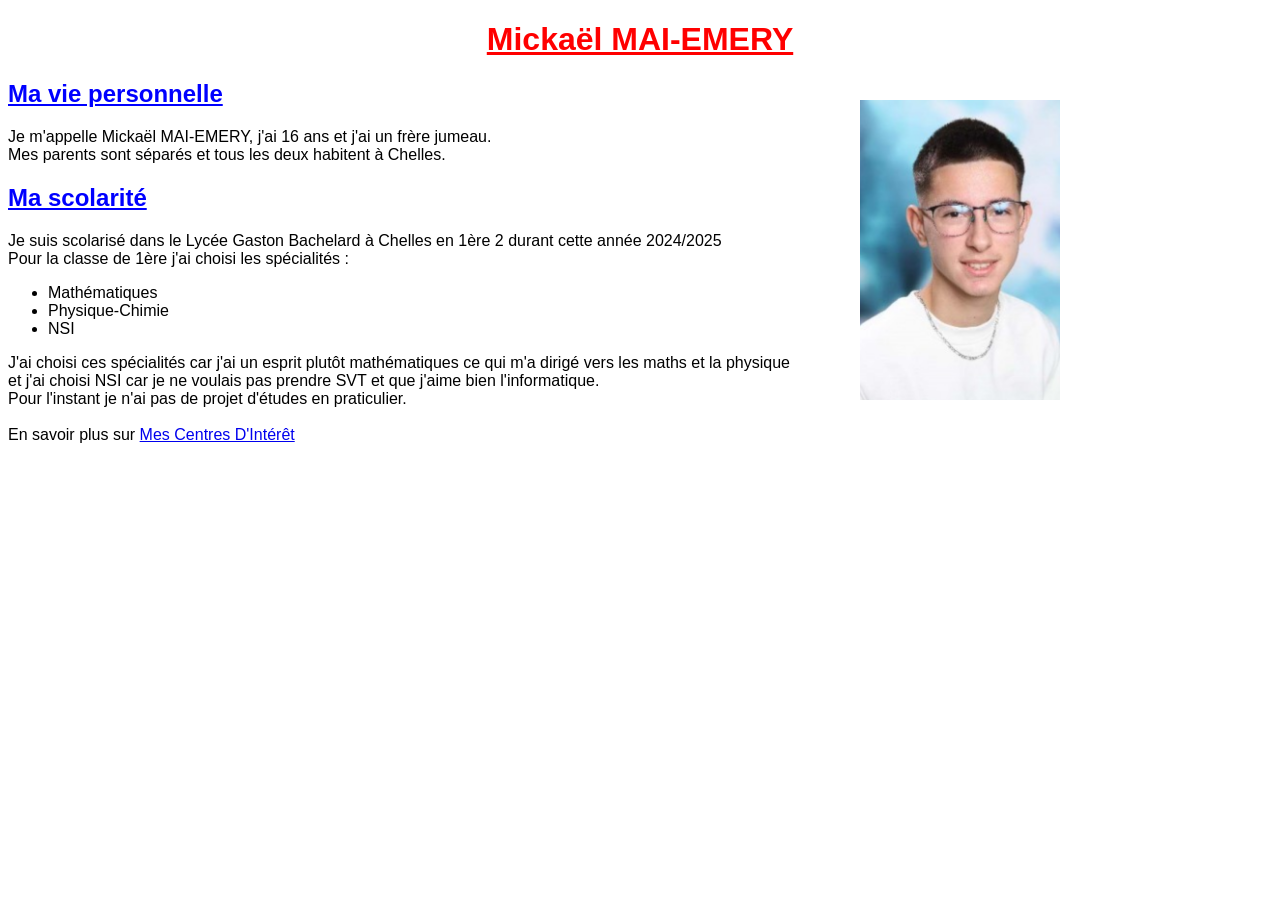
<file: Projets_Premiere/site_web/index.html>
<!doctype html>
<html lang="fr">
<head>
<link rel="stylesheet" href="css/style.css">
    <meta charset="utf-8">
    <title>Présentation Mickaël</title>
</head>
<body>
<h1>Mickaël MAI-EMERY</h1>
<img id="mickael" src="images/mickael.png" alt="photo de mickael"
width="200"
height="300">

<h2>Ma vie personnelle</h2>
Je m'appelle Mickaël MAI-EMERY, j'ai 16 ans et j'ai un frère jumeau. 
<br>Mes parents sont séparés et tous les deux habitent à Chelles.

<h2>Ma scolarité</h2>
Je suis scolarisé dans le Lycée Gaston Bachelard à Chelles en 1ère 2 durant cette année 2024/2025
<br>
Pour la classe de 1ère j'ai choisi les spécialités : <ul><li>Mathématiques</li><li>Physique-Chimie</li><li>NSI</li></ul>
J'ai choisi ces spécialités car j'ai un esprit plutôt mathématiques ce qui m'a dirigé vers les maths et la physique <br>
et j'ai choisi NSI car je ne voulais pas prendre SVT et que j'aime bien l'informatique.
<br>Pour l'instant je n'ai pas de projet d'études en praticulier.
<br><br>
En savoir plus sur <a href="centre_interet.html">Mes Centres D'Intérêt</a>
</body>
</html>
</file>
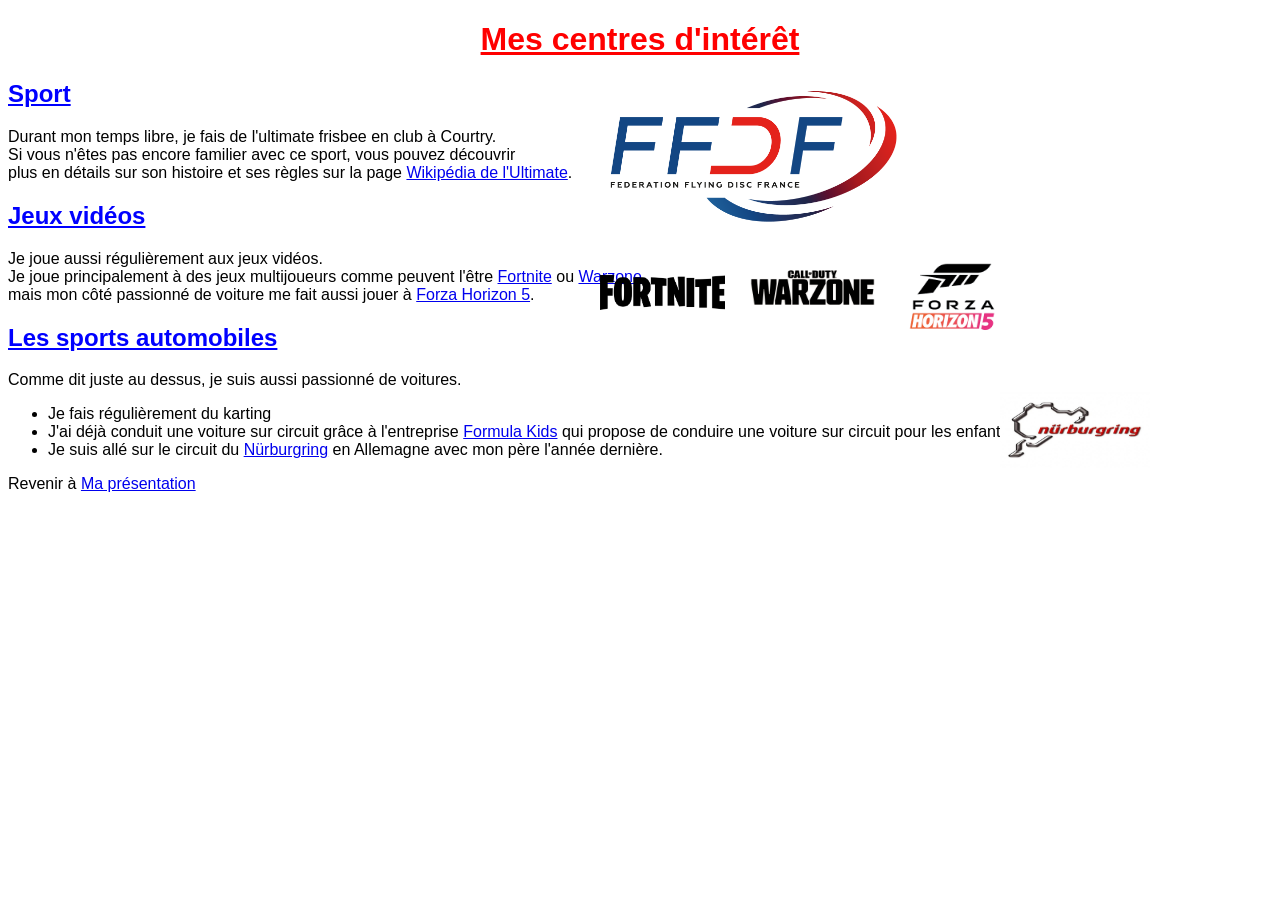
<file: Projets_Premiere/site_web/centre_interet.html>
<!doctype html>
<html lang="fr">
<head>
<link rel="stylesheet" href="css/style.css">
    <meta charset="utf-8">
    <title>Mes centres d'intérêt</title>
</head>
<body>
<h1>Mes centres d'intérêt</h1>

<h2>Sport</h2>
Durant mon temps libre, je fais de l'ultimate frisbee en club à Courtry. <br>
Si vous n'êtes pas encore familier avec ce sport, vous pouvez découvrir <br>plus en détails sur son histoire et ses règles sur la page 
<a href="https://fr.wikipedia.org/wiki/Ultimate_(sport)">Wikipédia de l'Ultimate</a>.
<img id="ultimate" src="images/ultimate.png" alt="ultimate"
width="300"
height="150">


<h2>Jeux vidéos</h2>
Je joue aussi régulièrement aux jeux vidéos. 
<br>Je joue principalement à des jeux multijoueurs comme peuvent l'être <a href="https://fr.wikipedia.org/wiki/Fortnite">Fortnite</a> ou
<img id="fortnite" src="images/fortnite.png" alt="fortnite"
width="125"
height="35">
<a href="https://fr.wikipedia.org/wiki/Call_of_Duty:_Warzone">Warzone</a>
<img id="warzone" src="images/warzone.png" alt="warzone"
width="125"
height="35">
<br>mais mon côté passionné de voiture me fait aussi jouer à <a href="https://fr.wikipedia.org/wiki/Forza_Horizon_5">Forza Horizon 5</a>.
<img id="forza" src="images/forza.png" alt="forza"
width="100"
height="75">


<h2>Les sports automobiles</h2>
Comme dit juste au dessus, je suis aussi passionné de voitures.<br>
<ul><li>Je fais régulièrement du karting</li>
<li>J'ai déjà conduit une voiture sur circuit grâce à l'entreprise <a href="https://formulakids.fr/?gclid=CjwKCAjw3P-2BhAEEiwA3yPhwJZyCOL1uPs6If5vYyGGjrqyH0KMpsRkYP-2ySyel_F2rnbw8hYYXRoCyjMQAvD_BwE">Formula Kids</a>
qui propose de conduire une voiture sur circuit pour les enfants</li>
<li>Je suis allé sur le circuit du <a href="https://fr.wikipedia.org/wiki/N%C3%BCrburgring">Nürburgring</a> en Allemagne avec mon père l'année dernière.</li></ul>
<img id="nurburgring" src="images/nurburgring.png" alt="nurburgring"
width="150"
height="100"

<br>
Revenir à <a href="index.html">Ma présentation</a>
</file>
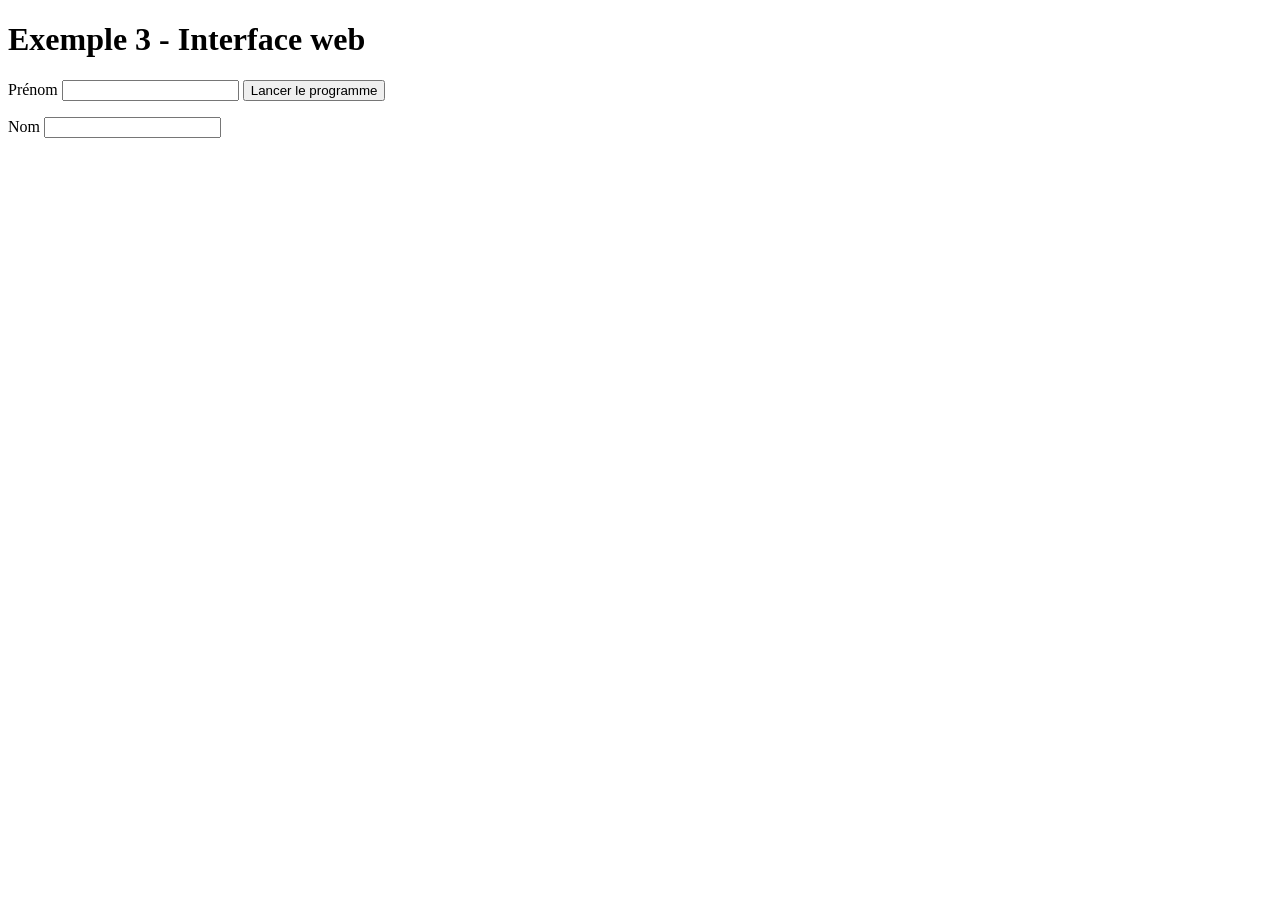
<file: TP_Premiere/javascript/bonjour_nom_prenom.html>
<!DOCTYPE html>
<html lang="en">
<head>
    <meta charset="UTF-8">
    <title>Exemple 3</title>
    <script>
        function traiter_prenom() {
            // On demande à l'utilisateur de saisir son prénom.
            let saisie = document.getElementById("prenom").value;
			let saisienom = document.getElementById("nom").value;

            // On affiche le prénom dans la console javascript accessible depuis le mode développeur du navigateur.
            console.log(saisie);

            // Écriture du message dans la page HTML
            document.getElementById("message").innerHTML = "Bonjour <strong>" + saisie  + " " + saisienom + "</strong> !";
        };
    </script>
</head>
<body>
    <h1>Exemple 3 - Interface web</h1>
    <p>
        Prénom <input type="text" id="prenom">
        <input type="button" value="Lancer le programme" onclick="traiter_prenom()"></p>
		Nom <input type="text" id="nom">
    <p id="message"></p>
</body>
</html>
</file>
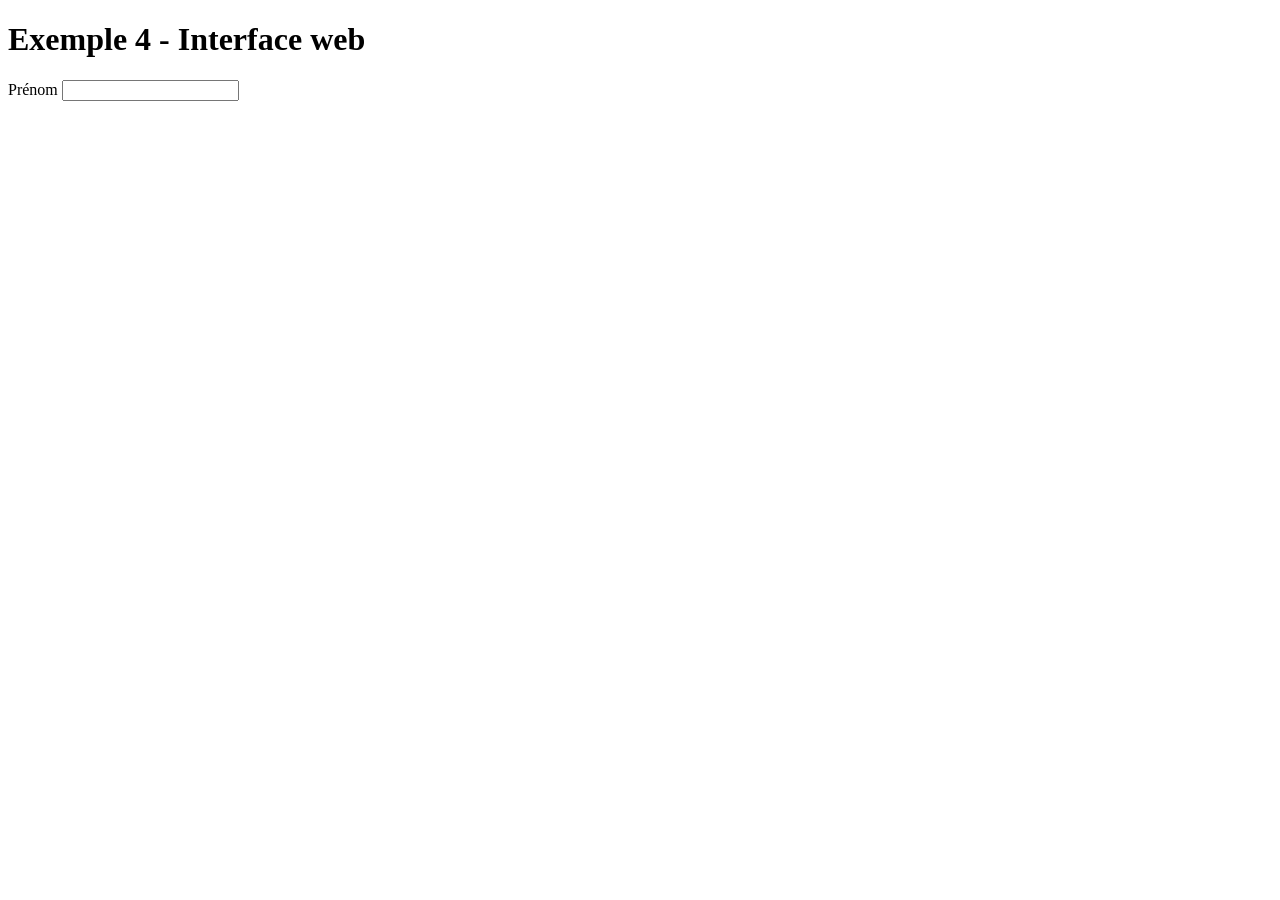
<file: TP_Premiere/javascript/bonjour_saisie_en_direct.html>
<!DOCTYPE html>
<html lang="en">
<head>
    <meta charset="UTF-8">
    <title>Exemple 4</title>
    <script>
		
		mots_interdits=['toto', 'tata', 'machin', 'truc', 'bidule', 'machin']
		
        function traiter_prenom() {
            // On demande à l'utilisateur de saisir son prénom.
            let saisie = document.getElementById("prenom").value;

            // On affiche le prénom dans la console javascript accessible depuis le mode développeur du navigateur.
            console.log(saisie);

            // Écriture du message dans la page HTML
            if (saisie) {
                document.getElementById("message").innerHTML = "Bonjour <strong>" + saisie + "</strong> !";
            } else {
                document.getElementById("message").innerHTML = "";
            }

            // Changement de la couleur du texte selon la longueur du prénom
            valide = true
			mots_interdits.forEach(function(item) {
			   console.log(item);
				if (saisie.includes(item)) {
				valide = false
				}
				
            });
			
			if (!valide) {
					document.getElementById("message").style.color = "red";
				} else {
					document.getElementById("message").style.color = "";
					}
        }
    </script>
</head>
<body>
<h1>Exemple 4 - Interface web</h1>
<p>
    Prénom <input type="text" id="prenom" onkeyup="traiter_prenom()">
</p>
<p id="message"></p>
</body>
</html>
</file>
<file: Projets_Premiere/site_web/css/style.css>
body {
    background: white;
    color: black;
	font-family: calibri, sans-serif;
}
h1 {
	text-align: center;
	color: red;
	text-decoration: underline;
}
h2 {
	color: blue;
	text-decoration: underline;
}
#ultimate {
	float: right;
	position: absolute;
	top: 75px;
	left: 600px;
}

#fortnite {
	float: right;
	position: absolute;
	top: 275px;
	left: 600px;
}

#warzone {
	float: right;
	position: absolute;
	top: 270px;
	left: 750px;
}

#forza {
	float: right;
	position: absolute;
	top: 260px;
	left: 900px;
}


#nurburgring {
	float: right;
	position: absolute;
	top: 380px;
	left: 1000px;
}

#mickael {
	float: right;
	position: absolute;
	top: 100px;
	left: 860px;
}
</file>
